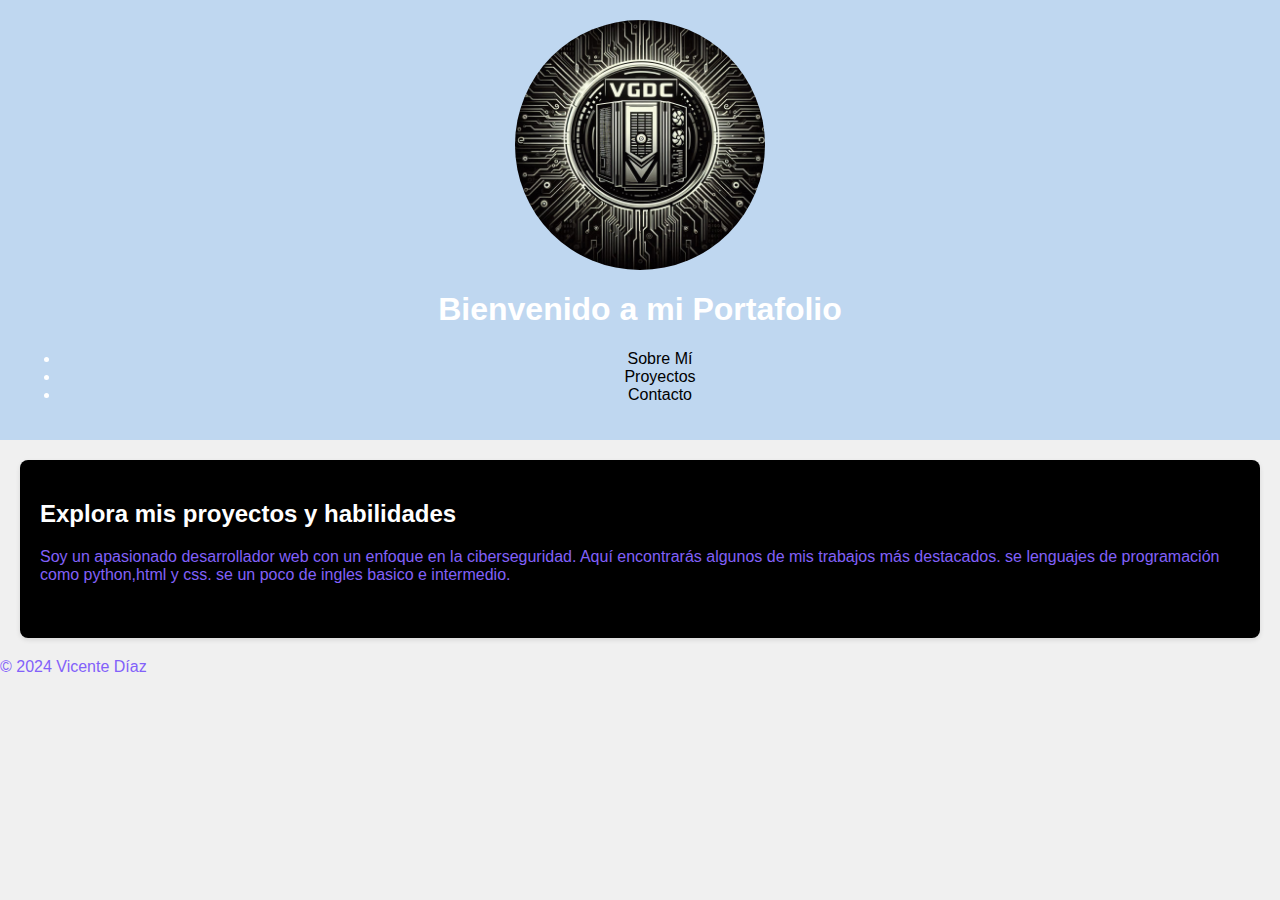
<file: index.html>
<!DOCTYPE html>
<html lang="es">
<head>
    <meta charset="UTF-8">
    <meta name="viewport" content="width=device-width, initial-scale=1.0">
    <title>Vicente Díaz - Portafolio</title>
    <link rel="stylesheet" href="styles.css">
</head>
<body>
    <header>
        <img src="imagenes/vixo.png" alt="Logo Vicente Díaz" class="logo" 
        style="width: 250px ; width:250px; border-radius:50%; margin: 0 auto; display: block;">
        <h1>Bienvenido a mi Portafolio</h1>
        <nav>
            <ul>
                <li><a href="SobreMi.html">Sobre Mí</a></li>
                <li><a href="proyectos.html">Proyectos</a></li>
                <li><a href="contacto.html">Contacto</a></li>
            </ul>
        </nav>
    </header>

    <section id="home">
        <h2>Explora mis proyectos y habilidades</h2>
        <p>Soy un apasionado desarrollador web con un enfoque en la ciberseguridad. Aquí encontrarás algunos de mis trabajos más destacados.
            se lenguajes de programación como python,html y css.
            se un poco de ingles basico e intermedio.
        </p>
        <a href="proyectos.php" class="cta-button">Ver Proyectos</a>
    </section>

    <footer>
        <p>© 2024 Vicente Díaz</p>
    </footer>
</body>
</html>
</file>
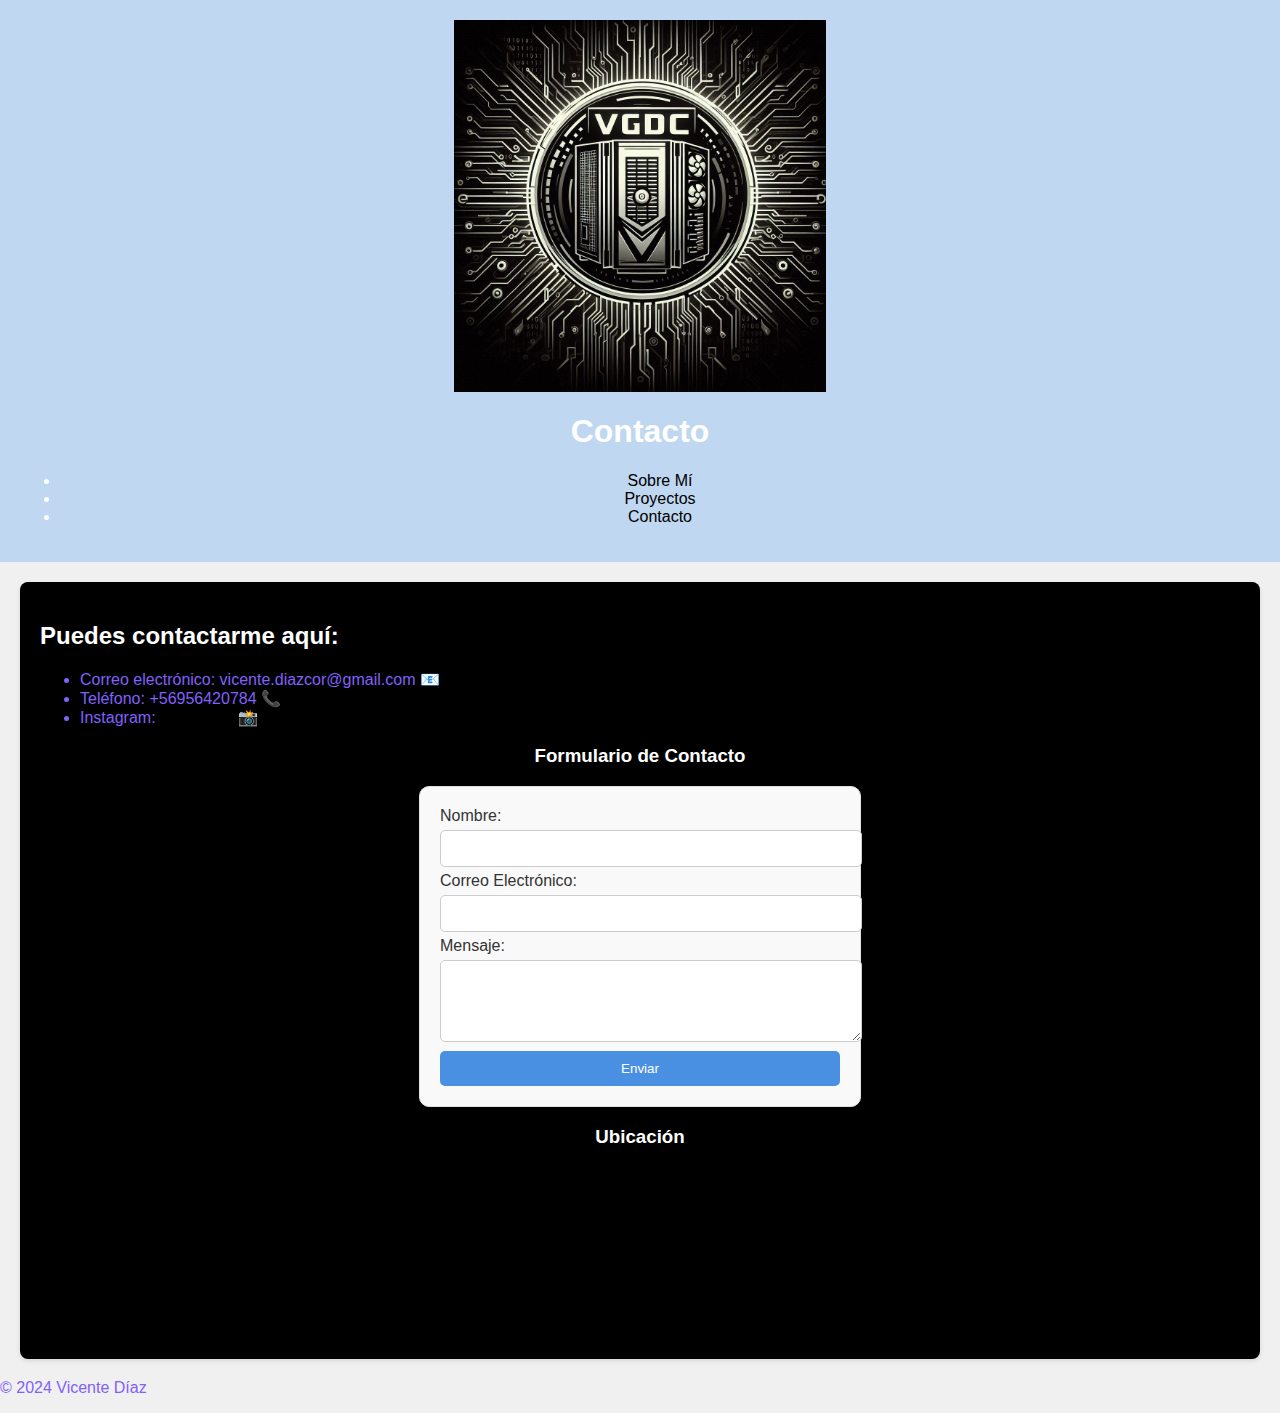
<file: contacto.html>
<!DOCTYPE html>
<html lang="es">
<head>
    <meta charset="UTF-8">
    <meta name="viewport" content="width=device-width, initial-scale=1.0">
    <title>Contacto - Vicente Díaz</title>
    <link rel="stylesheet" href="styles.css">
</head>
<body>
    <header>
        <img src="imagenes/vixo.png" alt="Logo Vicente Díaz" class="logo" style="width: 30%; margin: 0 auto; display: block;">
        <h1>Contacto</h1>
        <nav>
            <ul>
                <li><a href="SobreMi.html">Sobre Mí</a></li>
                <li><a href="proyectos.html">Proyectos</a></li>
                <li><a href="contacto.html">Contacto</a></li>
            </ul>
        </nav>
    </header>

    <section id="contact">
        <h2>Puedes contactarme aquí:</h2>
        <ul>
            <li>Correo electrónico: vicente.diazcor@gmail.com 📧</li>
            <li>Teléfono: +56956420784 📞</li>
            <li>Instagram: <a href="https://www.instagram.com/vixogus13/?next=%2F" target="_blank">@Vigus13 📸</a></li>
        </ul>

        <h3 style="text-align: center; color:white;">Formulario de Contacto</h3>
        <section style="max-width: 400px; margin: auto; padding: 20px; border: 1px solid #E0E0E0; border-radius: 10px; background-color: #F9F9F9;">
            <form action="your_form_processing_script.php" method="post">
                <label for="name" style="color: #333;">Nombre:</label>
                <input type="text" id="name" name="name" required style="width: 100%; padding: 10px; margin: 5px 0; border: 1px solid #CCC; border-radius: 5px;">

                <label for="email" style="color: #333;">Correo Electrónico:</label>
                <input type="email" id="email" name="email" required style="width: 100%; padding: 10px; margin: 5px 0; border: 1px solid #CCC; border-radius: 5px;">

                <label for="message" style="color: #333;">Mensaje:</label>
                <textarea id="message" name="message" rows="4" required style="width: 100%; padding: 10px; margin: 5px 0; border: 1px solid #CCC; border-radius: 5px;"></textarea>

                <button type="submit" style="background-color: #4A90E2; color: white; padding: 10px; border: none; border-radius: 5px; cursor: pointer; width: 100%;">Enviar</button>
            </form>
        </section>
         <h3 style="text-align: center;">Ubicación</h3>
        <div class="map-container">
            <iframe src="https://www.google.com/maps/embed?pb=!1m18!1m12!1m3!1d1672.823503674528!2
            d-71.54363629712971!3d-33.01305704545863!2m3!1f0!2f0!3f0!3m2!1i1024!2i768!4f13.1!3m3!1m2!1
            s0x9689e0da0bd61a27%3A0x11db7114108081e7!2sCFT%20PUCV!5e0!3m2!1ses-419!2scl!4v1727651334979!5m2!1ses-419!2scl"
            width="100%" height="100%" 
            frameborder="0" 
            style="border:0;"  
            aria-hidden="false" 
            tabindex="0"
            alt="11 Nte. 1225, 2531030 Viña del Mar, Valparaíso"></iframe>
            <a>11 Nte. 1225, 2531030 Viña del Mar, Valparaíso</a>
        </div>

    </section>

    <footer>
        <p>© 2024 Vicente Díaz</p>
    </footer>
</body>
</html>
</file>
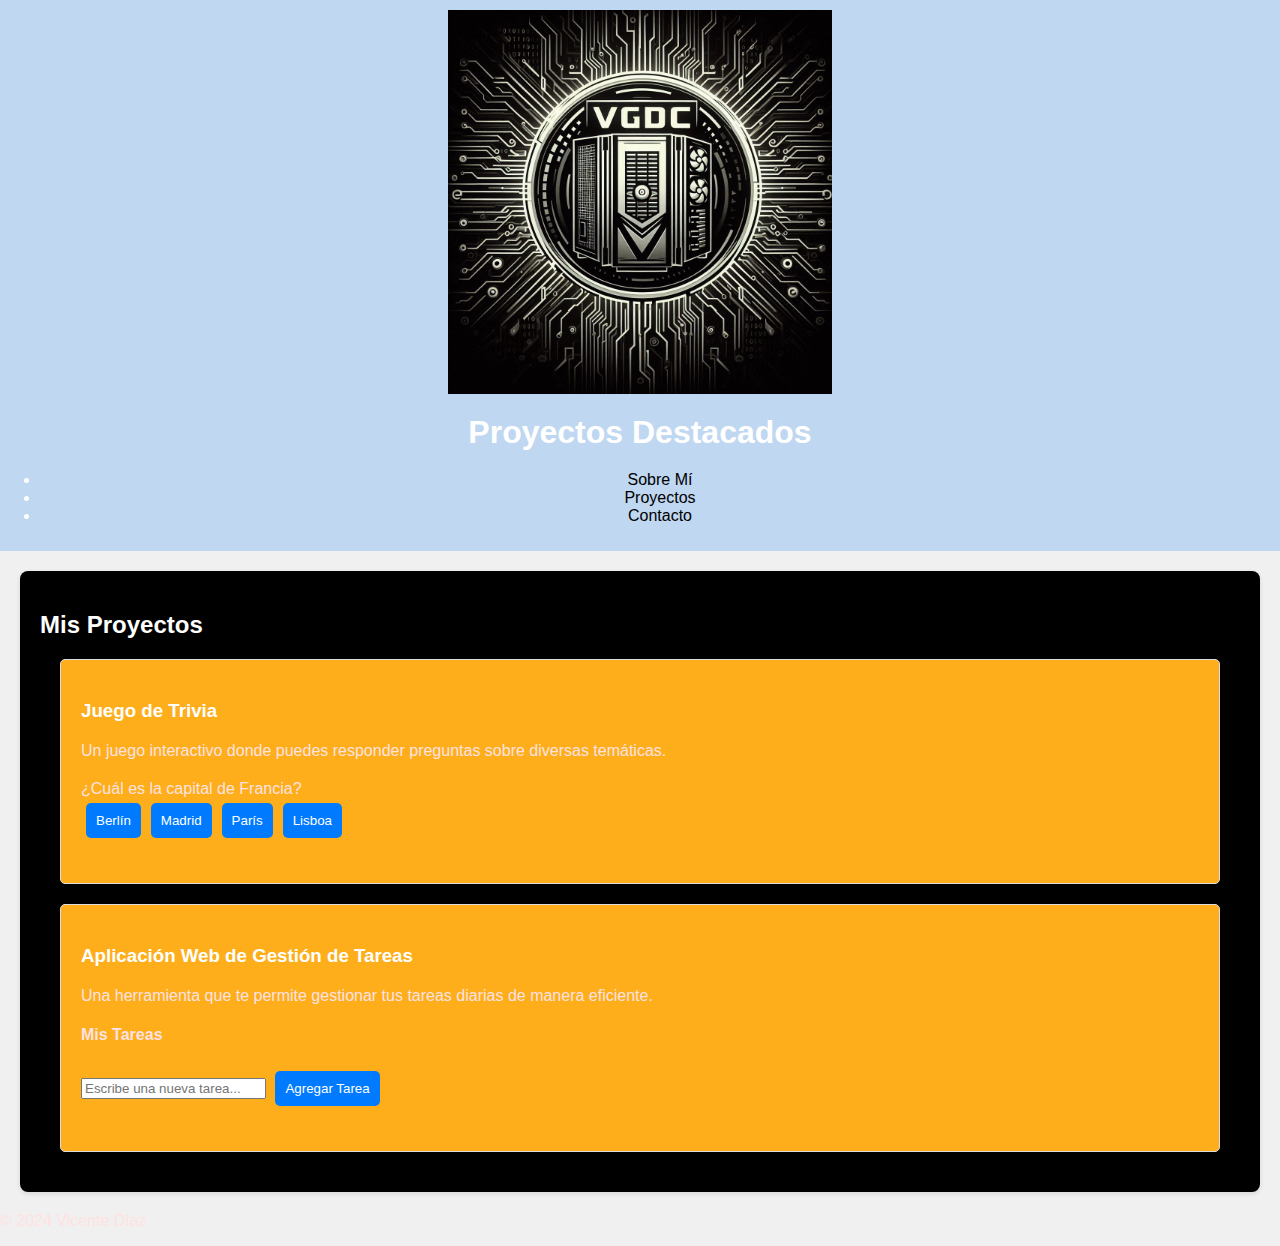
<file: proyectos.html>
<!DOCTYPE html>
<html lang="es">
<head>
    <meta charset="UTF-8">
    <meta name="viewport" content="width=device-width, initial-scale=1.0">
    <title>Proyectos - Vicente Díaz</title>
    <link rel="stylesheet" href="styles.css">
    <style>
        body {
            font-family: Arial, sans-serif;
            background-color:#F0F0F0;
            color: #ffe2e2;
        }

        header {
            background-color:#bfd7f0;
            color: #FFFFFF;
            padding: 10px 0;
            text-align: center;
        }

        h1, h2, h3 {
            margin: 20px 0;
        }

        .project {
            background-color:#fdae1a;
            border: 1px solid #ddd;
            border-radius: 5px;
            margin: 20px;
            padding: 20px;
            box-shadow: 0 2px 4px rgba(0, 0, 0, 0.1);
        }

        button {
            background-color: #007bff; /* Color celeste */
            color: white;
            border: none;
            border-radius: 5px;
            padding: 10px;
            margin: 5px;
            cursor: pointer;
            transition: background-color 0.3s;
        }

        button:hover {
            background-color: #0056b3; /* Color más oscuro al pasar el ratón */
        }

        .completed-button {
            background-color: green;
        }

        .not-completed-button {
            background-color: red;
        }

        .later-button {
            background-color: orange;
        }

        .correct {
            background-color: lightgreen;
        }

        .incorrect {
            background-color: lightcoral;
        }

        #quiz-container, #task-container {
            margin: 20px 0;
        }
    </style>
</head>
<body>
    <header>
        <img src="imagenes/vixo.png" alt="Logo Vicente Díaz" class="logo" style="width: 30%; margin: 0 auto; display: block;">
        <h1>Proyectos Destacados</h1>
        <nav>
            <ul>
                <li><a href="SobreMi.html">Sobre Mí</a></li>
                <li><a href="proyectos.html">Proyectos</a></li>
                <li><a href="contacto.html">Contacto</a></li>
            </ul>
        </nav>
    </header>

    <section id="projects">
        <h2>Mis Proyectos</h2>
        
        <div class="project">
            <h3>Juego de Trivia</h3>
            <p>Un juego interactivo donde puedes responder preguntas sobre diversas temáticas.</p>
            <div id="quiz-container">
                <div id="question"></div>
                <div id="options"></div>
                <button id="next-button" style="display: none;">Siguiente</button>
            </div>
        </div>

        <div class="project">
            <h3>Aplicación Web de Gestión de Tareas</h3>
            <p>Una herramienta que te permite gestionar tus tareas diarias de manera eficiente.</p>
            <div id="task-container">
                <h4>Mis Tareas</h4>
                <div id="task-list"></div>
                <div id="new-task-container">
                    <input type="text" id="new-task-input" placeholder="Escribe una nueva tarea...">
                    <button id="add-task-button">Agregar Tarea</button>
                </div>
            </div>
        </div>
    </section>

    <footer>
        <p>© 2024 Vicente Díaz</p>
    </footer>

    <script>
        // Código del juego de trivia
        const questions = [
            { question: "¿Cuál es la capital de Francia?", options: ["Berlín", "Madrid", "París", "Lisboa"], answer: 2 },
            { question: "¿Qué es un CSS?", options: ["Lenguaje de programación", "Hoja de estilos", "Base de datos", "Sistema operativo"], answer: 1 },
            { question: "¿Cuál es el océano más grande del mundo?", options: ["Atlántico", "Índico", "Ártico", "Pacífico"], answer: 3 },
            { question: "¿Qué planeta es conocido como el Planeta Rojo?", options: ["Venus", "Marte", "Júpiter", "Saturno"], answer: 1 },
            { question: "¿Quién escribió 'Cien años de soledad'?", options: ["Gabriel García Márquez", "Mario Vargas Llosa", "Julio Cortázar", "Jorge Luis Borges"], answer: 0 },
            { question: "¿Cuál es el elemento químico con símbolo O?", options: ["Osmio", "Oro", "Oxígeno", "Olivino"], answer: 2 },
            { question: "¿En qué año llegó el hombre a la luna?", options: ["1969", "1970", "1965", "1972"], answer: 0 },
            { question: "¿Qué es el ADN?", options: ["Ácido Desoxirribonucleico", "Ácido Ribonucleico", "Proteína", "Carbohidrato"], answer: 0 }
        ];

        let currentQuestionIndex = 0;

        function showQuestion() {
            const questionElement = document.getElementById("question");
            const optionsElement = document.getElementById("options");
            questionElement.textContent = questions[currentQuestionIndex].question;
            optionsElement.innerHTML = "";
            questions[currentQuestionIndex].options.forEach((option, index) => {
                const button = document.createElement("button");
                button.textContent = option;
                button.onclick = () => selectOption(index, button);
                optionsElement.appendChild(button);
            });
            document.getElementById("next-button").style.display = "none";
        }

        function selectOption(index, button) {
            const isCorrect = index === questions[currentQuestionIndex].answer;
            button.classList.add(isCorrect ? 'correct' : 'incorrect');
            alert(isCorrect ? "¡Correcto!" : "¡Incorrecto!");

            // Avanza automáticamente a la siguiente pregunta
            setTimeout(() => {
                currentQuestionIndex++;
                if (currentQuestionIndex < questions.length) {
                    showQuestion();
                } else {
                    alert("¡Juego terminado!");
                    currentQuestionIndex = 0;
                    showQuestion();
                }
            }, 1000); // Espera 1 segundo antes de mostrar la siguiente pregunta
        }

        document.getElementById("next-button").onclick = () => {
            currentQuestionIndex++;
            if (currentQuestionIndex < questions.length) {
                showQuestion();
            } else {
                alert("¡Juego terminado!");
                currentQuestionIndex = 0;
                showQuestion();
            }
        };

        showQuestion();

        // Código de gestión de tareas
        const taskList = document.getElementById("task-list");
        const addTaskButton = document.getElementById("add-task-button");
        const newTaskInput = document.getElementById("new-task-input");

        addTaskButton.onclick = () => {
            const taskText = newTaskInput.value.trim();
            if (taskText) {
                const taskElement = document.createElement("div");
                taskElement.innerHTML = `
                    <span>${taskText}</span>
                    <button class="complete-button completed-button">Completada</button>
                    <button class="not-complete-button not-completed-button">No Completada</button>
                    <button class="later-button">Lo Haré Después</button>
                    <button class="delete">Eliminar</button>
                `;
                taskList.appendChild(taskElement);
                newTaskInput.value = ""; // Limpiar el campo

                taskElement.querySelector(".complete-button").onclick = () => {
                    taskElement.querySelector(".complete-button").classList.add("completed-button");
                    taskElement.querySelector(".not-complete-button").classList.remove("not-completed-button");
                };

                taskElement.querySelector(".not-complete-button").onclick = () => {
                    taskElement.querySelector(".not-complete-button").classList.add("not-completed-button");
                    taskElement.querySelector(".complete-button").classList.remove("completed-button");
                };

                taskElement.querySelector(".later-button").onclick = () => {
                    // No se agrega clase para mantener el botón sin marcar
                    taskElement.querySelector(".complete-button").classList.remove("completed-button");
                    taskElement.querySelector(".not-complete-button").classList.remove("not-completed-button");
                };

                taskElement.querySelector(".delete").onclick = () => {
                    taskList.removeChild(taskElement);
                };
            }
        };
    </script>
</body>
</html>
</file>
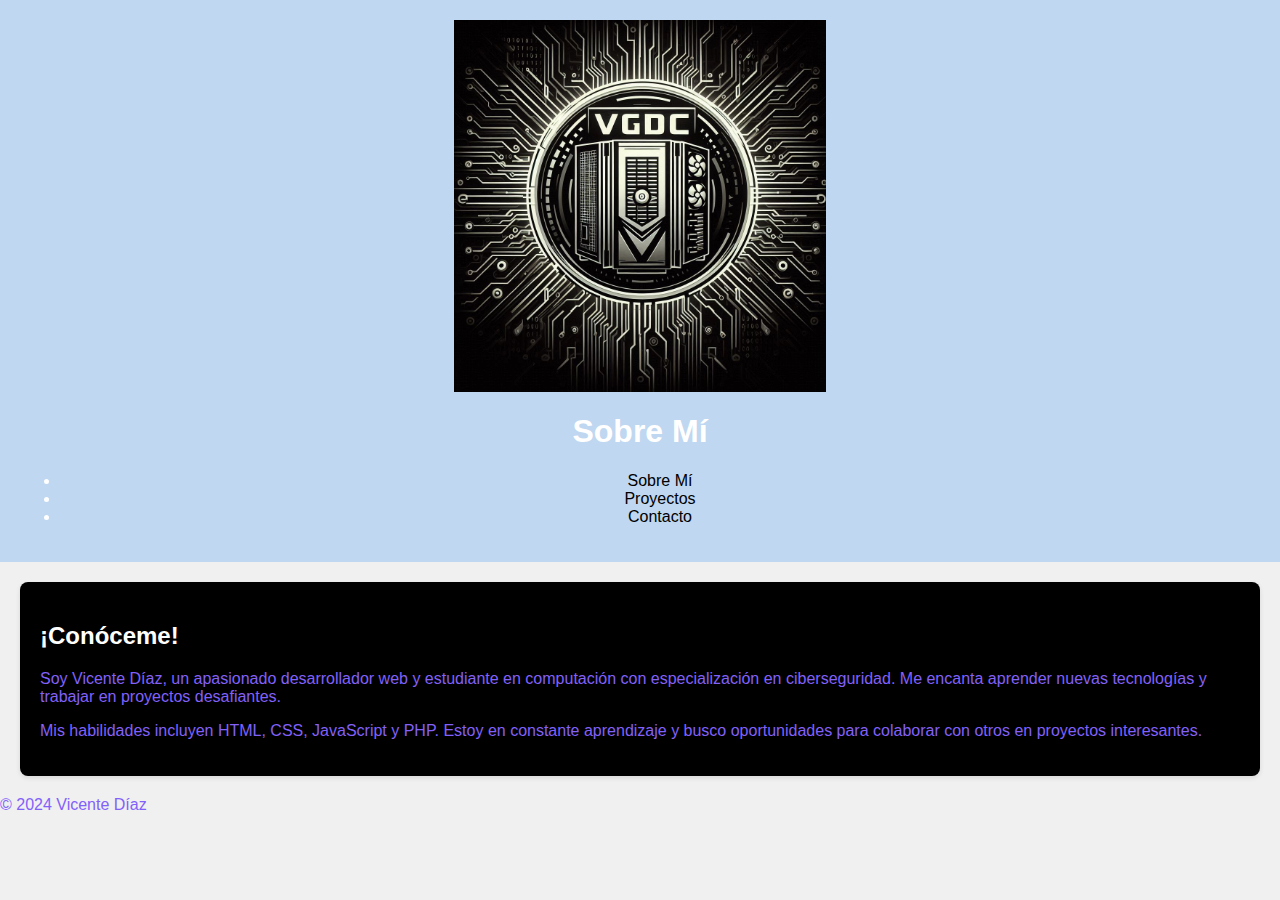
<file: SobreMi.html>
<!DOCTYPE html>
<html lang="es">
<head>
    <meta charset="UTF-8">
    <meta name="viewport" content="width=device-width, initial-scale=1.0">
    <title>Sobre Mí - Vicente Díaz</title>
    <link rel="stylesheet" href="styles.css">
</head>
<body>
    <header>
        <img src="imagenes/vixo.png" alt="Logo Vicente Díaz" class="logo" style="width: 30%; margin: 0 auto; display: block;">
        <h1>Sobre Mí</h1>
        <nav>
            <ul>
                <li><a href="SobreMi.php">Sobre Mí</a></li>
                <li><a href="proyectos.php">Proyectos</a></li>
                <li><a href="contacto.php">Contacto</a></li>
            </ul>
        </nav>
    </header>

    <section id="about">
        <h2>¡Conóceme!</h2>
        <p>Soy Vicente Díaz, un apasionado desarrollador web y estudiante en computación con especialización en ciberseguridad. Me encanta aprender nuevas tecnologías y trabajar en proyectos desafiantes.</p>
        <p>Mis habilidades incluyen HTML, CSS, JavaScript y PHP. Estoy en constante aprendizaje y busco oportunidades para colaborar con otros en proyectos interesantes.</p>
    </section>

    <footer>
        <p>© 2024 Vicente Díaz</p>
    </footer>
</body>
</html>
</file>
<file: styles.css>
/* Estilo general */
body {
    font-family: Arial, sans-serif;
    margin: 0;
    padding: 0;
    background-color: #F0F0F0; 
    color: #8261fa; 
}

/* Encabezado */
header {
    background-color: #bfd7f0; 
    color: #FFFFFF; 
    padding: 20px;
    text-align: center;
}

/* Secciones */
section {
    background-color: #000000; 
    margin: 20px;
    padding: 20px;
    border-radius: 8px;
    box-shadow: 0 2px 5px rgba(0, 0, 0, 0.1);
}

/* Títulos */
h1, h2, h3 {
    color: #ffffff; 
}

/* Enlaces */
a {
    color: #000000; 
    text-decoration: none;
}

a:hover {
    text-decoration: underline;
}

/* Botones */
.button {
    background-color: #FFD700; 
    color: #000; 
    border: none;
    padding: 10px 20px;
    border-radius: 5px;
    cursor: pointer;
    transition: background-color 0.3s;
}

.button:hover {
    background-color: #020202;
}
</file>
